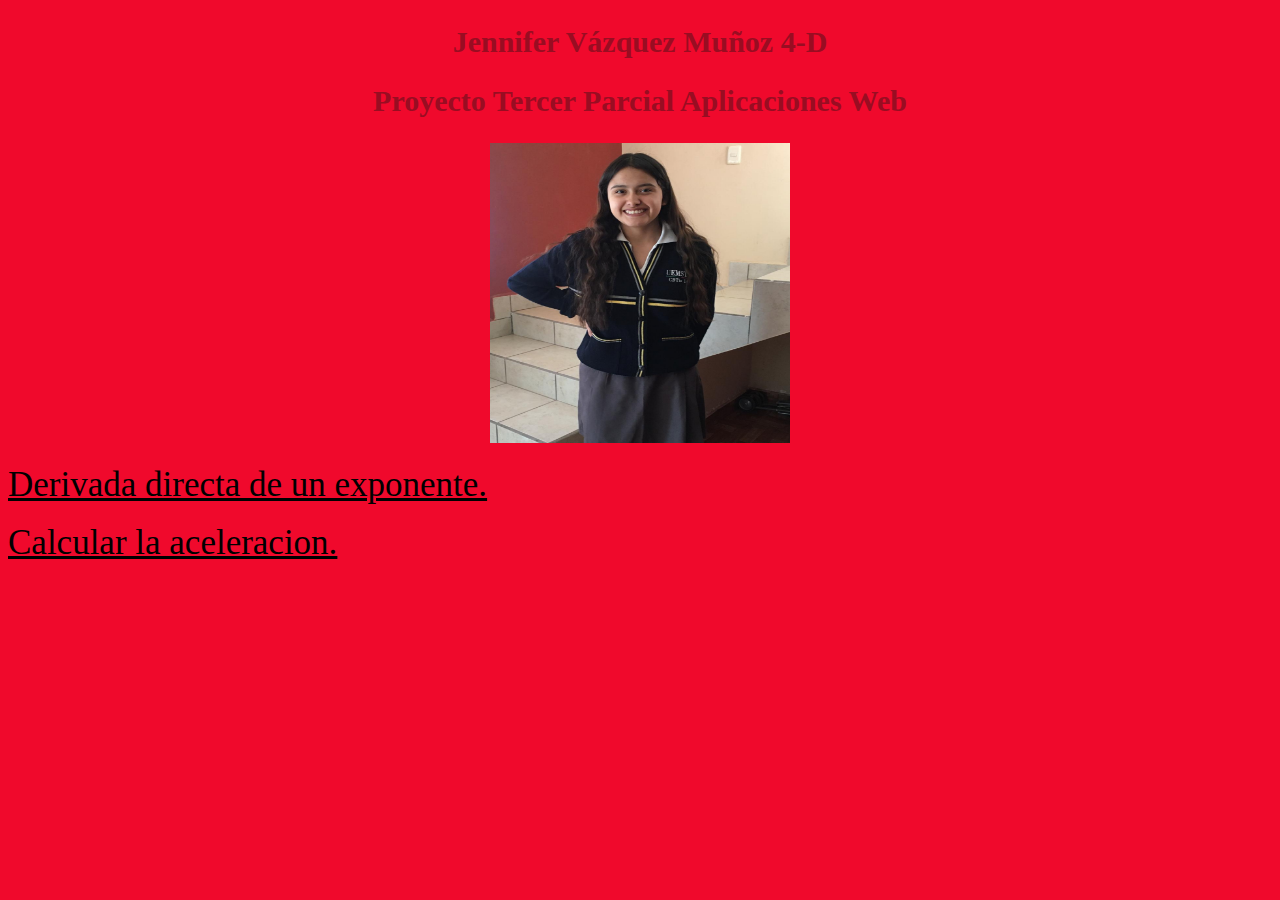
<file: index.html>
<!DOCTYPE html>
<html lang="es">
<head>
	<meta charset="utf-8">
	<link rel="stylesheet" type="text/css" href="estl.css">
</head>
<body>
	<h2 class="nom">Jennifer Vázquez Muñoz 4-D</h2>
	<h2 class="nom">Proyecto Tercer Parcial Aplicaciones Web</h2>
	<center>
		<img src="jenny.jpg" alt="" height="300" width="300">
		<br><br>
	</center>
	<a class="tit" href="caldif.html" target="_self">Derivada directa de un exponente.</a><br><br>
	<a class="tit" href="fisica.html" target="_self">Calcular la aceleracion.</a><br>
</body>
</html>
</file>
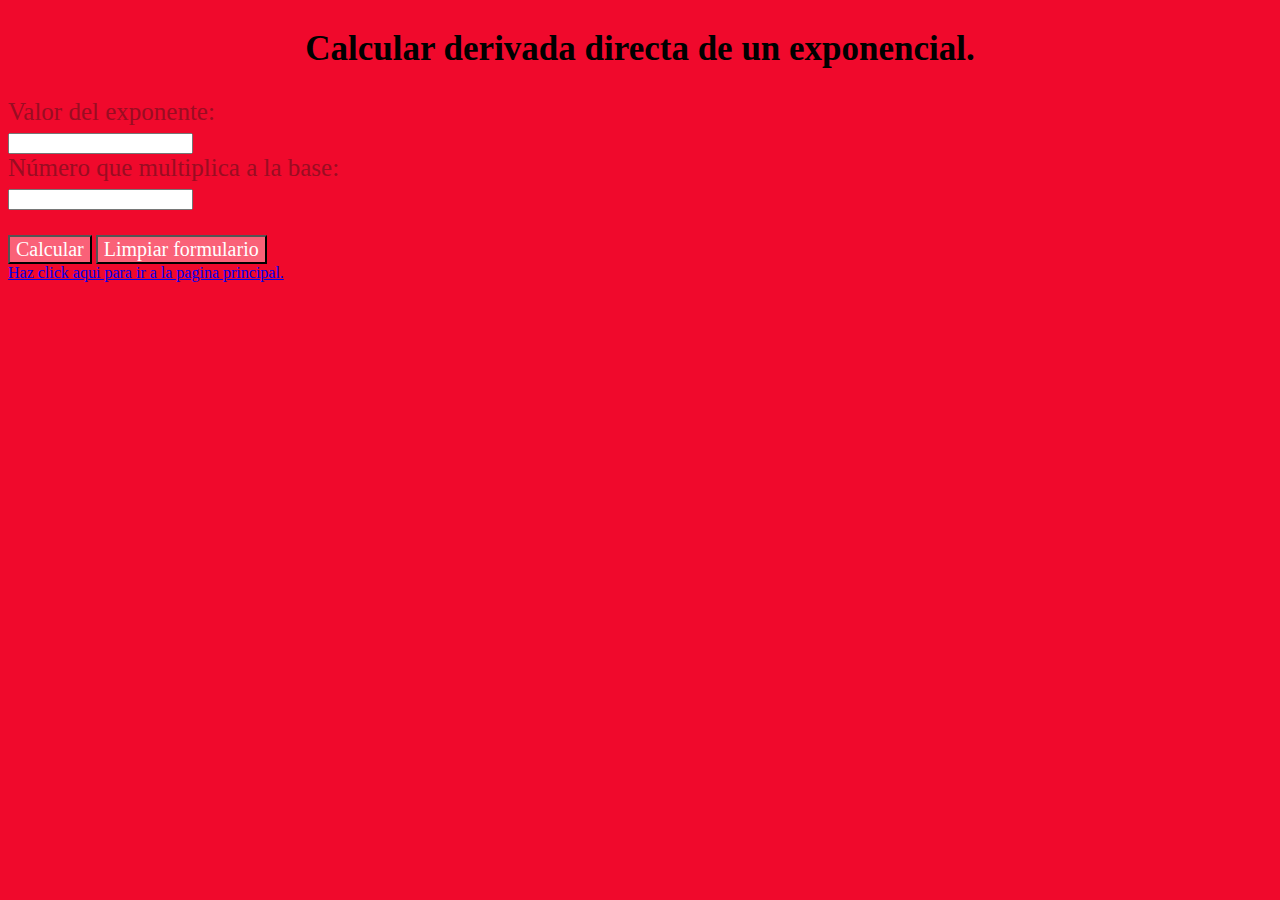
<file: caldif.html>
<!DOCTYPE html>
<html>
<head>
	<meta charset="utf-8">
	<link rel="stylesheet" type="text/css" href="estl.css">
</head>
<body>
	<h2 class="tit">Calcular derivada directa de un exponencial.</h2>
	<form id="miForm" action="">
		<p class="sub">Valor del exponente:<br><input type="text" id="exp"><br>
		   Número que multiplica a la base:<br><input type="text" id="numx"><br></p>
		<input class="ven" type="button" value="Calcular" onclick="alert(cd());">
		<input class="ven" type="button" value="Limpiar formulario" onclick="limpiarFormulario()">
	</form>
	<script type="text/javascript" src="formm.js"></script>
	<a href="index.html">Haz click aqui para ir a la pagina principal.</a>
</body>
</html>
</file>
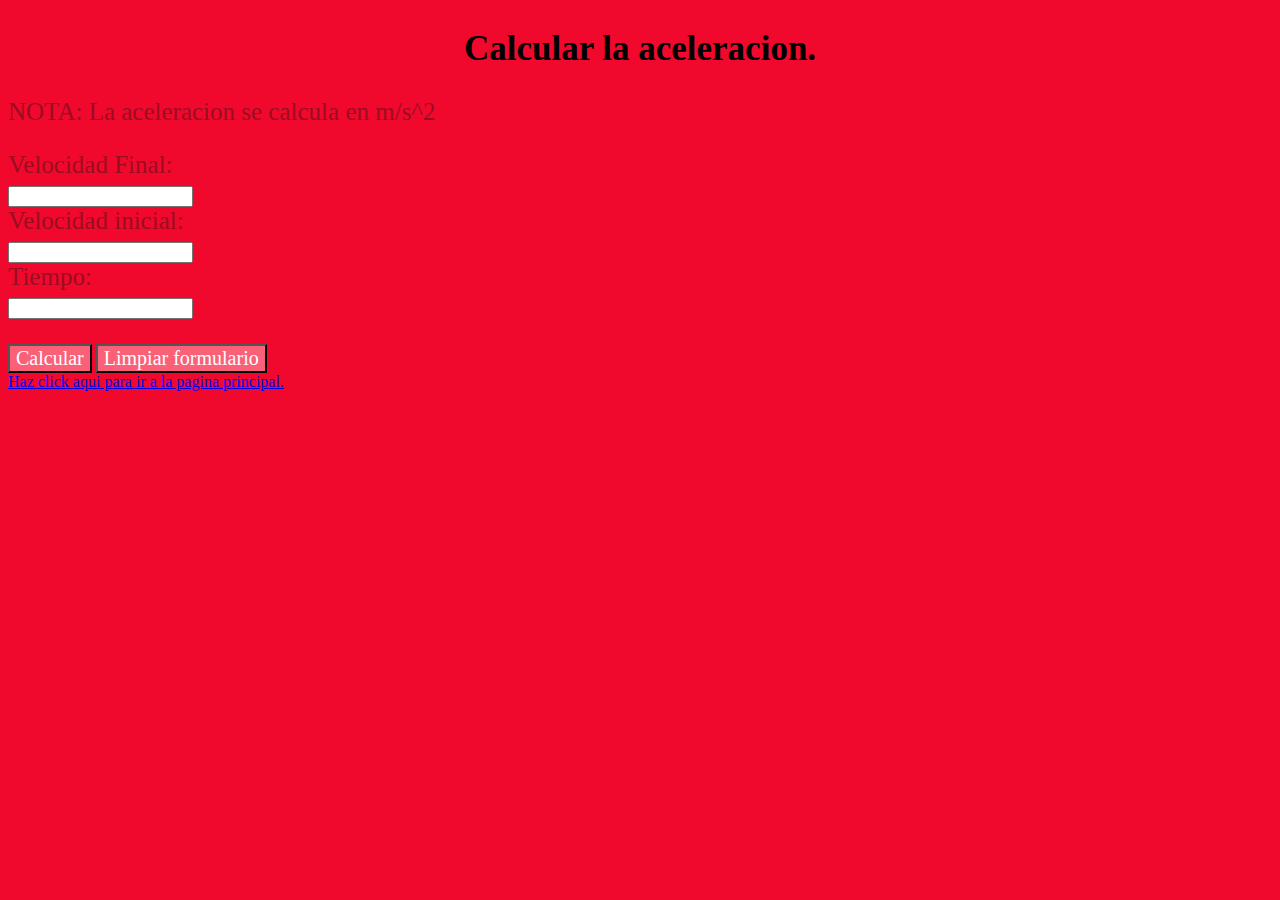
<file: fisica.html>
<!DOCTYPE html>
<html>
<head>
	<meta charset="utf-8">
	<link rel="stylesheet" type="text/css" href="estl.css">
</head>
<body>
	<h2 class="tit">Calcular la aceleracion.</h2>
	<p class="sub">NOTA: La aceleracion se calcula en m/s^2</p>
	<form id="miForm" action="">
		<p class="sub">Velocidad Final:<br><input type="text" id="vf"><br>
		   Velocidad inicial:<br><input type="text" id="vi"><br>
		   Tiempo:<br><input type="text" id="t"><br></p>
		<input class="ven" type="button" value="Calcular" onclick="alert(ca());">
		<input class="ven" type="button" value="Limpiar formulario" onclick="limpiarFormulario()">
	</form>
	<script type="text/javascript" src="formm.js"></script>
	<a href="index.html">Haz click aqui para ir a la pagina principal.</a>
</body>
</html>
</file>
<file: estl.css>
body{
	background-color: #F0092C;
}

.nom{
	font-family: Lovina October Five;
	font-size: 30px;
	color: #990D22;
	text-align: center;
}

.tit{
	font-family: Island Namina;
	font-size: 35px;
	color: #000000;
	text-align: center;
}

.sub{
	font-family: CHICKEN Pie Height;
	font-size: 25px;
	color: #990D22;
	text-align: left; 
}

.ven{
	background: #FA6178;
	font-family: CHICKEN Pie Height;
	font-size: 20px;
	color: #FFFFFF;
}
</file>
